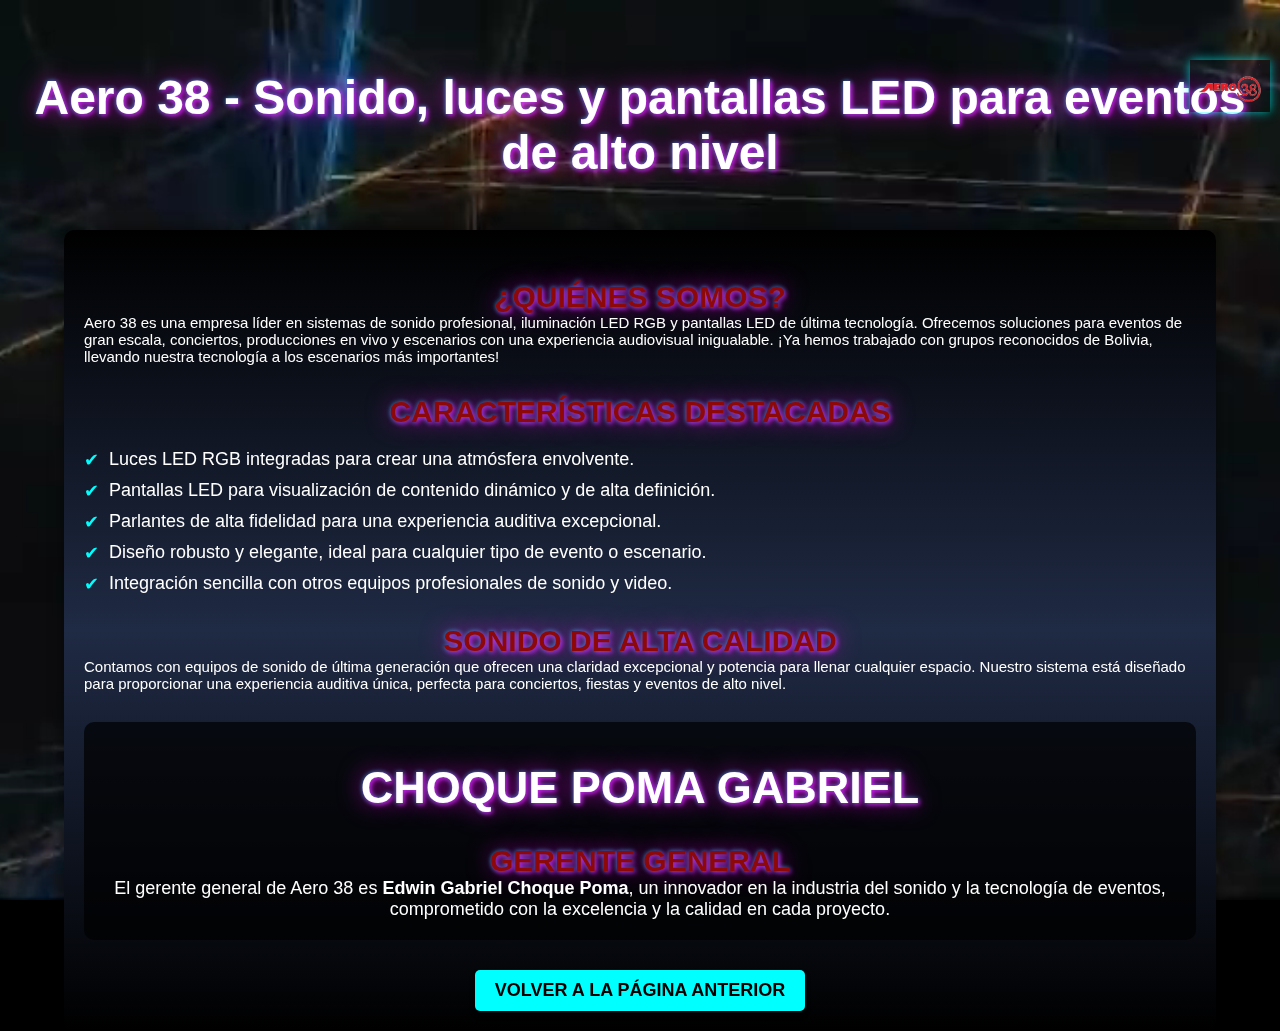
<file: informa,html.html>
<!DOCTYPE html>
<html lang="es">
<head>
    <meta charset="UTF-8">
    <meta name="viewport" content="width=device-width, initial-scale=1.0">
    <meta name="description" content="Empresa Aero 38 especializada en sistemas de sonido con pantallas LED, luces RGB y escenarios profesionales para grandes eventos.">
    <meta name="author" content="Edwin Gabriel Choque Poma">
    <title>Aero 38 - Empresa de Sonido</title>
    <link rel="stylesheet" href="colorinfo.css">
</head>
<body>

    <!-- Video de fondo en el body -->
    <video autoplay muted loop id="background-video">
        <source src="otro1.mp4" type="video/mp4">
        Tu navegador no soporta el elemento de video.
    </video>

    <!-- Contenedor de todo el contenido -->
    <div class="content-container">
        <div class="logo-container">
            <img src="aero 38 sonido logo.png" alt="Logo Aero 38" class="logo">
        </div>
        <h1>Aero 38 - Sonido, luces y pantallas LED para eventos de alto nivel</h1>
    </div>

    <!-- Resto del contenido fuera del header -->
    <div class="container">
        <section class="intro">
            <h2>¿Quiénes somos?</h2>
            <p>Aero 38 es una empresa líder en sistemas de sonido profesional, iluminación LED RGB y pantallas LED de última tecnología. Ofrecemos soluciones para eventos de gran escala, conciertos, producciones en vivo y escenarios con una experiencia audiovisual inigualable. ¡Ya hemos trabajado con grupos reconocidos de Bolivia, llevando nuestra tecnología a los escenarios más importantes!</p>
        </section>

        <section class="features">
            <h2>Características Destacadas</h2>
            <ul>
                <li>Luces LED RGB integradas para crear una atmósfera envolvente.</li>
                <li>Pantallas LED para visualización de contenido dinámico y de alta definición.</li>
                <li>Parlantes de alta fidelidad para una experiencia auditiva excepcional.</li>
                <li>Diseño robusto y elegante, ideal para cualquier tipo de evento o escenario.</li>
                <li>Integración sencilla con otros equipos profesionales de sonido y video.</li>
            </ul>
        </section>

        <section class="sound-info">
            <h2>Sonido de Alta Calidad</h2>
            <p>Contamos con equipos de sonido de última generación que ofrecen una claridad excepcional y potencia para llenar cualquier espacio. Nuestro sistema está diseñado para proporcionar una experiencia auditiva única, perfecta para conciertos, fiestas y eventos de alto nivel.</p>
        </section>

        <section class="owner-info">
            <h1>CHOQUE POMA GABRIEL</h1>
            <h2>Gerente General</h2>
            <p>El gerente general de Aero 38 es <strong>Edwin Gabriel Choque Poma</strong>, un innovador en la industria del sonido y la tecnología de eventos, comprometido con la excelencia y la calidad en cada proyecto.</p>
        </section>

        <div class="back-button">
            <a href="index.html" class="btn-back">Volver a la página anterior</a>
        </div>
    </div>

</body>
</html>
</file>
<file: colorinfo.css>
/* Reseteo básico */
* {
    margin: 0;
    padding: 0;
    box-sizing: border-box;
}

/* Estilos generales */
body {
    font-family: 'Arial', sans-serif;
    color: #fff;
    background-color: black;
    display: flex;
    flex-direction: column;
    align-items: center;
    justify-content: flex-start;
    min-height: 100vh; /* Asegura que el body ocupe al menos toda la altura de la ventana */
    position: relative; /* Necesario para que el video esté detrás del contenido */
    overflow-y: scroll; /* Asegura que se pueda desplazar por la página */
}

/* Video de fondo en el body, ocupa toda la pantalla */
#background-video {
    position: fixed; /* Hacemos que el video se quede fijo */
    top: 0;
    left: 0;
    width: 100%;
    height: 100%;
    object-fit: cover; /* Asegura que el video cubra toda la pantalla */
    z-index: -1; /* Lo coloca debajo del contenido */
    pointer-events: none; /* Impide que el video interfiera con la interacción del ratón */
}

/* Contenedor del contenido dentro del body */
.content-container {
    position: relative;
    z-index: 1; /* Asegura que el contenido esté encima del video */
    text-align: center;
    margin-top: 50px;
}

/* Títulos con sombra RGB */
h1, h2 {
    text-align: center;
    color: #fff;
    font-family: 'Arial', sans-serif;
    text-shadow: 2px 2px 5px rgba(255, 0, 255, 0.7), 0 0 25px rgba(255, 0, 255, 0.7), 0 0 5px rgba(0, 255, 255, 0.7);
}

h1 {
    font-size: 3em;
    margin-top: 20px;
}

h2 {
    font-size: 2em;
    margin-top: 30px;
    text-transform: uppercase;
    color: #8d0808;
}

/* Logo en la esquina superior derecha */
.logo-container {
    position: absolute;
    top: 10px;
    right: 10px;
}

.logo {
    width: 80px;
    height: auto;
    box-shadow: 0 0 10px rgba(0, 255, 255, 0.7); /* Sombra RGB en el logo */
}

/* Contenedor principal con fondo de gradiente */
.container {
    width: 90%;
    max-width: 1200px;
    margin-top: 50px;
    padding: 20px;
    background: linear-gradient(to bottom, #000, #1f2a44, #000); /* Gradiente de negro a azul */
    border-radius: 10px;
    box-shadow: 0 0 15px rgba(0, 0, 0, 0.5);
    position: relative;
    font-family: 'Franklin Gothic Medium', 'Arial Narrow', Arial, sans-serif;
    font-size: 15px;
}

/* Estilo para las características */
.features ul {
    list-style-type: none;
    margin-top: 20px;
}

.features li {
    margin: 10px 0;
    padding-left: 25px;
    position: relative;
    font-size: 1.2em;
}

.features li:before {
    content: '✔';
    position: absolute;
    left: 0;
    color: rgb(0, 255, 255); /* Color RGB llamativo */
}

/* Estilos para el botón de retroceso */
.back-button {
    text-align: center;
    margin-top: 30px;
}

.btn-back {
    display: inline-block;
    padding: 10px 20px;
    background-color: rgb(0, 255, 255);
    color: #000;
    text-decoration: none;
    border-radius: 5px;
    font-size: 1.2em;
    text-transform: uppercase;
    font-weight: bold;
    box-shadow: 0 4px 6px rgba(0, 0, 0, 0.2);
    transition: background-color 0.3s;
}

.btn-back:hover {
    background-color: rgb(21, 212, 53);
}

/* Información sobre el dueño */
.owner-info {
    margin-top: 30px;
    padding: 20px;
    background-color: rgba(0, 0, 0, 0.7);
    border-radius: 10px;
    text-align: center;
}

.owner-info p {
    font-size: 1.2em;
}

/* Estilos para los botones y enlaces */
a {
    color: inherit;
    text-decoration: none;
}

/* Responsividad */
@media screen and (max-width: 768px) {
    h1 {
        font-size: 2.5em;
    }

    h2 {
        font-size: 1.8em;
    }

    .container {
        padding: 15px;
    }

    .btn-back {
        font-size: 1em;
        padding: 8px 16px;
    }
}

@media screen and (max-width: 480px) {
    h1 {
        font-size: 2em;
    }

    h2 {
        font-size: 1.5em;
    }

    .logo {
        width: 60px;
    }

    .container {
        padding: 10px;
    }
}
</file>
